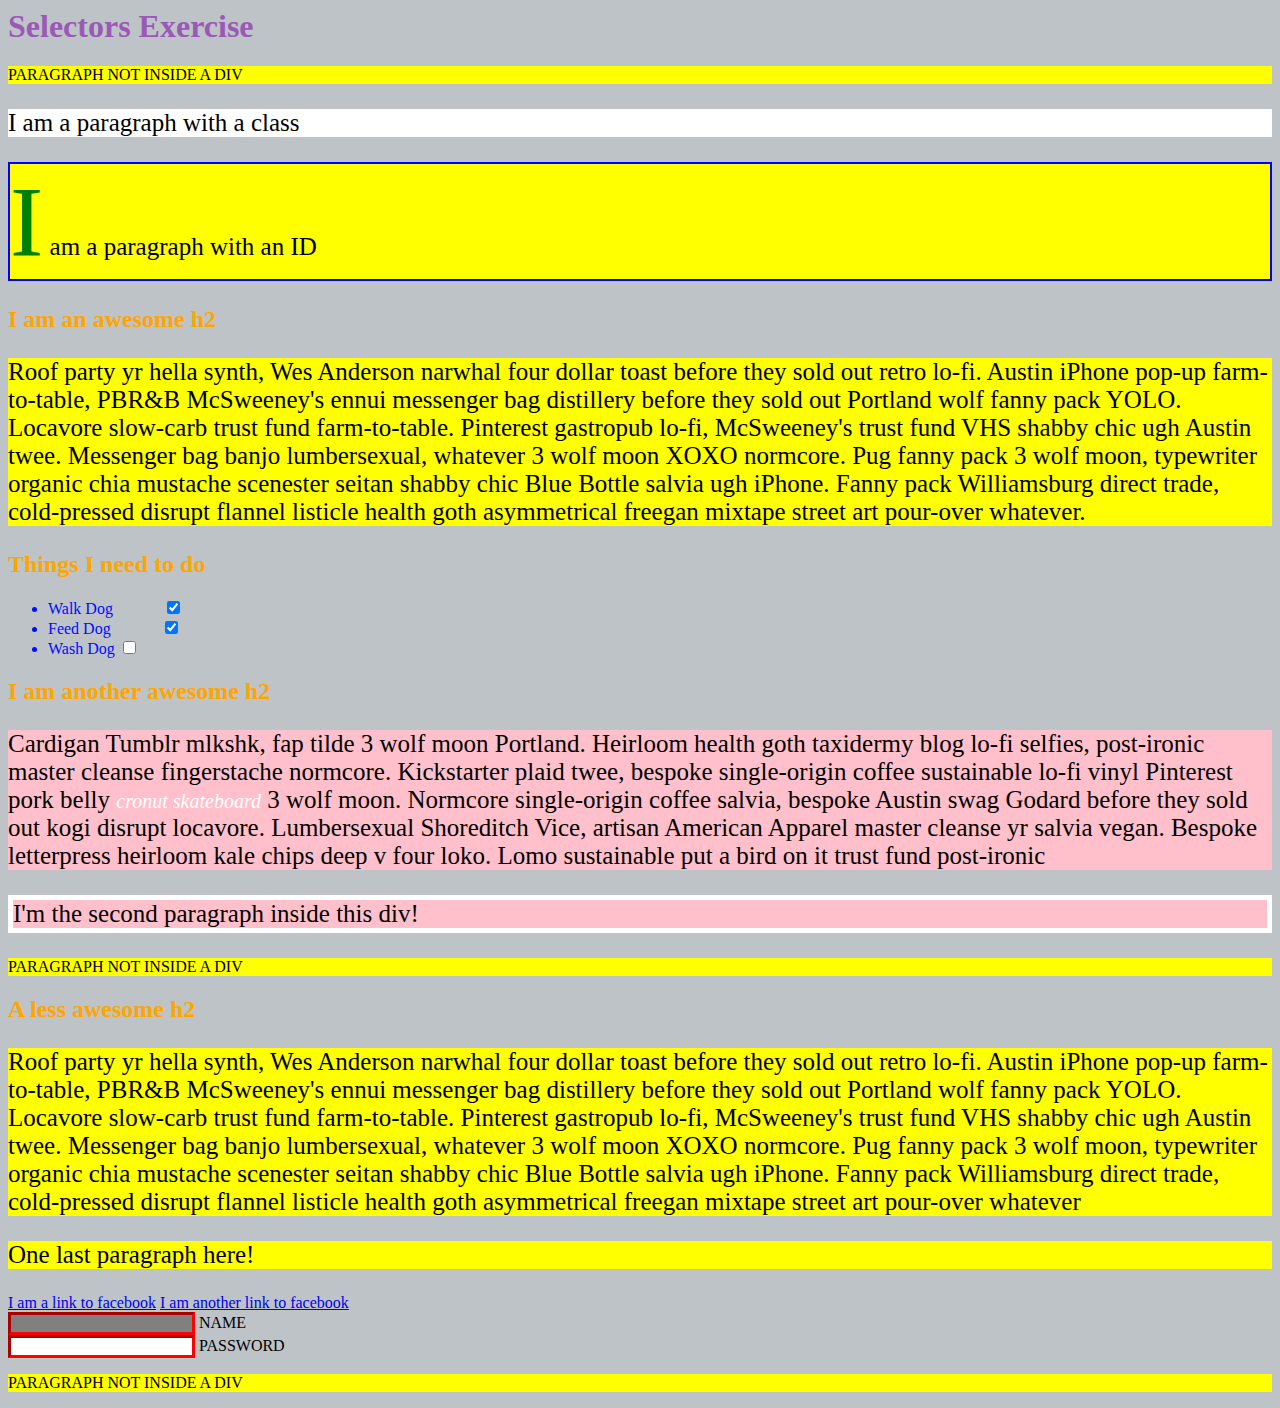
<file: selectorsExercise.html>
<html>
<head>
  <meta charset="UTF-8">
  <title>Selectors Exercise</title>
  <link rel="stylesheet" type="text/css" href="selectors.css">
</head>
<body>
  <h1>Selectors Exercise</h1>

<p>PARAGRAPH NOT INSIDE A DIV</p>

<div>
  <p class="hello">I am a paragraph with a class</p>
  <p id="special">I am a paragraph with an ID</p>

  <h2>I am an awesome h2</h2>
  
  
  <p>Roof party yr hella synth, Wes Anderson narwhal four dollar toast before they sold out retro lo-fi. Austin iPhone pop-up farm-to-table, PBR&B McSweeney's ennui messenger bag distillery before they sold out Portland wolf fanny pack YOLO. Locavore slow-carb trust fund farm-to-table. Pinterest gastropub lo-fi, McSweeney's trust fund VHS shabby chic ugh Austin twee. Messenger bag banjo lumbersexual, whatever 3 wolf moon XOXO normcore. Pug fanny pack 3 wolf moon, typewriter organic chia mustache scenester seitan shabby chic Blue Bottle salvia ugh iPhone. Fanny pack Williamsburg direct trade, cold-pressed disrupt flannel listicle health goth asymmetrical freegan mixtape street art pour-over whatever.</p>

</div>

<div>
  <h2>Things I need to do</h2>

  <ul>
    <li>Walk Dog <input type="checkbox" checked> </li>
    <li>Feed Dog <input type="checkbox" checked> </li>
    <li>Wash Dog <input type="checkbox"></li>
  </ul>
</div>

<div>
  <h2>I am another awesome h2</h2>

  <p>Cardigan Tumblr mlkshk, fap tilde 3 wolf moon Portland. Heirloom health goth taxidermy blog lo-fi selfies, post-ironic master cleanse fingerstache normcore. Kickstarter plaid twee, bespoke single-origin coffee sustainable lo-fi vinyl Pinterest pork belly <em>cronut skateboard</em> 3 wolf moon. Normcore single-origin coffee salvia, bespoke Austin swag Godard before they sold out kogi disrupt locavore. Lumbersexual Shoreditch Vice, artisan American Apparel master cleanse yr salvia vegan. Bespoke letterpress heirloom kale chips deep v four loko. Lomo sustainable put a bird on it trust fund post-ironic</p>

  <p>I'm the second paragraph inside this div!</p>
</div>

<p>PARAGRAPH NOT INSIDE A DIV</p>


<div>
  <h2>A less awesome h2</h2>

  <p>Roof party yr hella synth, Wes Anderson narwhal four dollar toast before they sold out retro lo-fi. Austin iPhone pop-up farm-to-table, PBR&B McSweeney's ennui messenger bag distillery before they sold out Portland wolf fanny pack YOLO. Locavore slow-carb trust fund farm-to-table. Pinterest gastropub lo-fi, McSweeney's trust fund VHS shabby chic ugh Austin twee. Messenger bag banjo lumbersexual, whatever 3 wolf moon XOXO normcore. Pug fanny pack 3 wolf moon, typewriter organic chia mustache scenester seitan shabby chic Blue Bottle salvia ugh iPhone. Fanny pack Williamsburg direct trade, cold-pressed disrupt flannel listicle health goth asymmetrical freegan mixtape street art pour-over whatever</p>

  <p>One last paragraph here!</p>

  <a href="http://www.facebook.com">I am a link to facebook</a>
  <a href="http://www.facebook.com">I am another link to facebook</a>
  <br>

  <input type="text" name="name" /><label> Name</label><br/>
  <input type="password" name="password" /><label> Password</label><br/>

</div>

<p>PARAGRAPH NOT INSIDE A DIV</p>

</body>
</html>
</file>
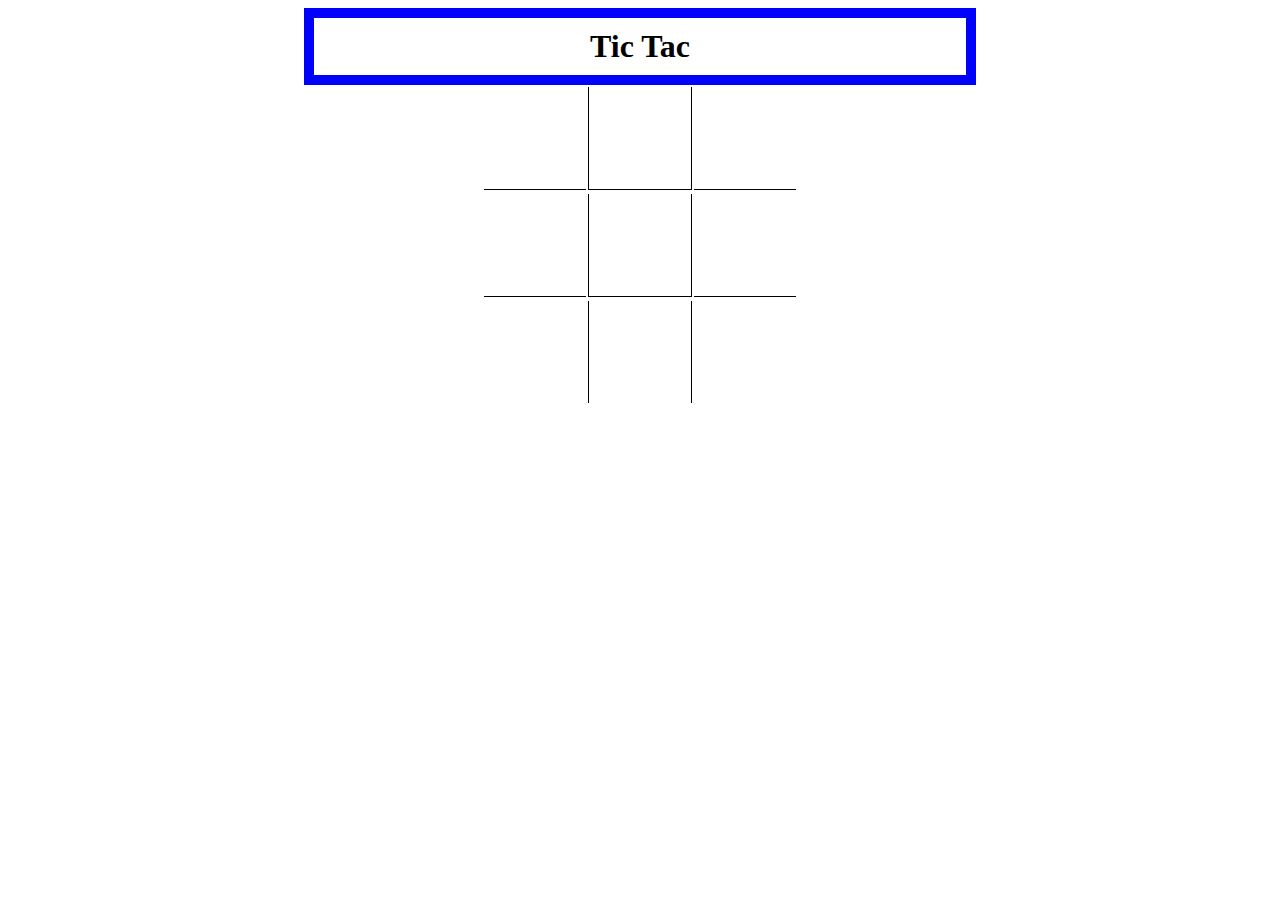
<file: tick_tack.html>
<!DOCTYPE html>
<html lang="en">
<head>
    <meta charset="UTF-8">
    <meta name="viewport" content="width=device-width, initial-scale=1.0">
    <meta http-equiv="X-UA-Compatible" content="ie=edge">
    <title>Document</title>
    <link rel="stylesheet" type="text/css" href="style.css">
</head>
<body>
    <h1>Tic Tac</h1>

    <table>
        <td class="horizontal"></td>
        <td class="vertical horizontal"></td>
        <td class="horizontal"></td>
    </table>
    <table>
        <td class="horizontal"></td>
        <td class="vertical horizontal"></td>
        <td class = 'horizontal'></td>
    </table>
    <table>
        <td class=""></td>
        <td class="vertical"></td>
        <td></td>
    </table>
</body>
</html>
</file>
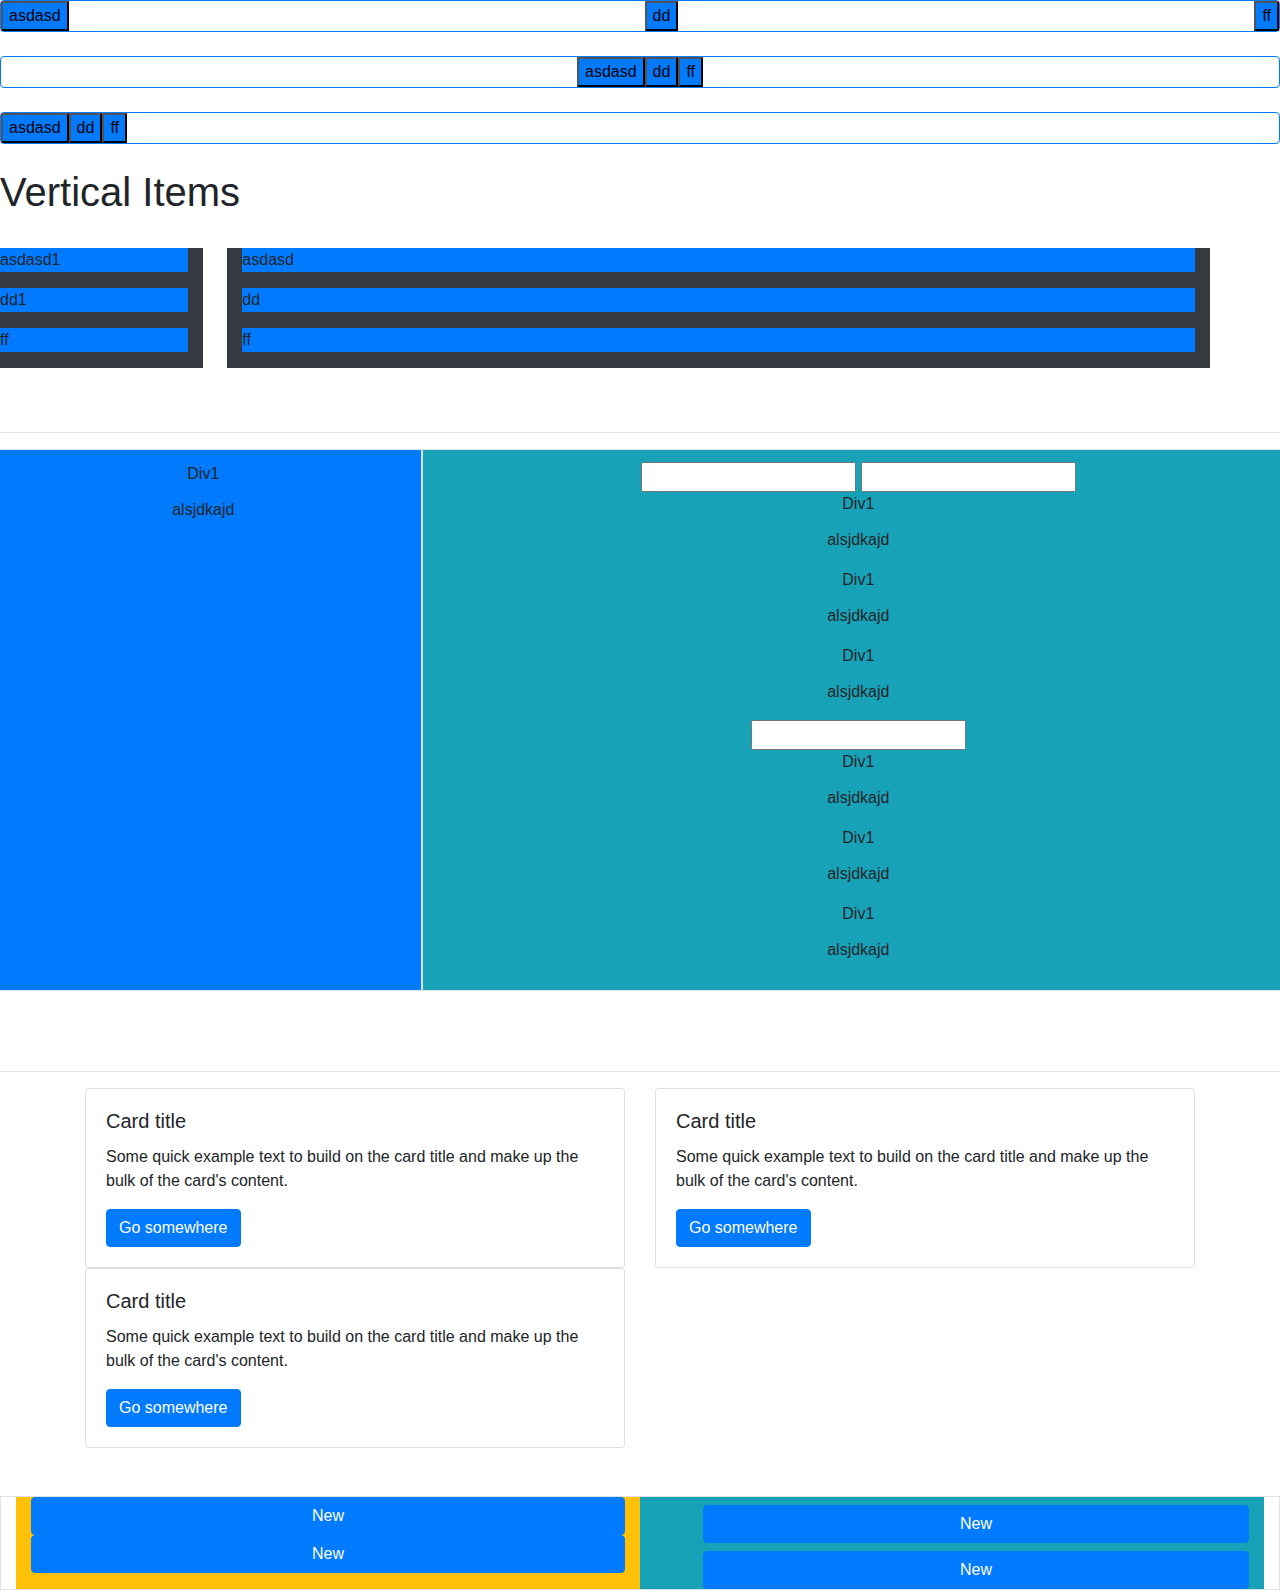
<file: Test/vertical column.html>
<!doctype html>
<html lang="en">
  <head>
    <title>Vertical divs</title>
    <!-- Required meta tags -->
    <meta charset="utf-8">
    <meta name="viewport" content="width=device-width, initial-scale=1, shrink-to-fit=no">

    <!-- Bootstrap CSS -->
    <link rel="stylesheet" href="https://stackpath.bootstrapcdn.com/bootstrap/4.3.1/css/bootstrap.min.css" integrity="sha384-ggOyR0iXCbMQv3Xipma34MD+dH/1fQ784/j6cY/iJTQUOhcWr7x9JvoRxT2MZw1T" crossorigin="anonymous">
  </head>
  <body>

      <div class="d-flex flex-row card border-primary justify-content-between">
          <button class=bg-primary>asdasd</button>
          <button class=bg-primary>dd</button>
          <button class=bg-primary>ff</button>
      </div>
      <br>
      <div class="d-flex flex-row card border-primary justify-content-center">
            <button class=bg-primary>asdasd</button>
            <button class=bg-primary>dd</button>
            <button class=bg-primary>ff</button>
        </div>
        <br>
        <div class="d-flex flex-row card border-primary justify-content">
                <button class=bg-primary>asdasd</button>
                <button class=bg-primary>dd</button>
                <button class=bg-primary>ff</button>
        </div>
        <br>
        <h1> Vertical Items</h1>
        <br>
        <table>
        <div class="row ">
                <div class="col-2  border-primary align-item-center  bg-dark" >
                        <p style="align-items: center;" class="bg-primary">asdasd1</p>
                        <p class="bg-primary">dd1</p>
                        <p class="bg-primary">ff</p>
                </div>
                
                <div class="col-9   border-primary bg-dark ml-4 justify-content-center" >
                        <p class=bg-primary>asdasd</p>
                        <p class=bg-primary>dd</p>
                        <p class=bg-primary>ff</p>
                </div>
                
        </div>

        <br> <br>
        <hr>
        <table class="table table-borderless">
                <thead>
                  
                </thead>
                <tbody>
                        <tr class='row align-items-strech text-center'>
                                <div >
                                        <div>
                                                <td   class="col-md-4  bg-primary  border d-none d-md-block ">
                                                        <p class="card-title">Div1</p>
                                                        <p class="">alsjdkajd</p>
                                                </td>
                                        </div>
                                        <div class="">
                                                <td class="col-md-8 border bg-info">
                                                        <input type="text">
                                                        <input type="text">
                                                        <p class="card-title">Div1</p>
                                                        <p class="">alsjdkajd</p>
                                                        <p class="card-title">Div1</p>
                                                        <p class="">alsjdkajd</p>
                                                        <p class="card-title">Div1</p>
                                                        <p class="">alsjdkajd</p>
                                                        <input type="text">
                                                        <p class="card-title">Div1</p>
                                                        <p class="">alsjdkajd</p>
                                                        <p class="card-title">Div1</p>
                                                        <p class="">alsjdkajd</p>
                                                        <p class="card-title">Div1</p>
                                                        <p class="">alsjdkajd</p>
                                                </td>
                                        </div>
                        </div>
                        </tr>
                        
                </tbody>
              </table>

              <br><br>
              <hr>

              <div class="container">
                      <div class="row align-items-center">
                              <div class="col-lg-6 col-md-4">
                                <div class="card bg-alert">
                                        <div class="card-body">
                                                <h5 class="card-title">Card title</h5>
                                                <p class="card-text">Some quick example text to build on the card title and make up the bulk of the card's content.</p>
                                                <a href="#" class="btn btn-primary">Go somewhere</a>
                                        </div>

                                </div>

                              </div>
                              <div class="col-lg-6 col-md-4">
                                <div class="card bg-alert">
                                        <div class="card-body">
                                                <h5 class="card-title">Card title</h5>
                                                <p class="card-text">Some quick example text to build on the card title and make up the bulk of the card's content.</p>
                                                <a href="#" class="btn btn-primary">Go somewhere</a>
                                        </div>

                                </div>
                              </div>

                              <div class="col-lg-6 col-md-4">
                                        <div class="card bg-alert">
                                                <div class="card-body">
                                                        <h5 class="card-title">Card title</h5>
                                                        <p class="card-text">Some quick example text to build on the card title and make up the bulk of the card's content.</p>
                                                        <a href="#" class="btn btn-primary">Go somewhere</a>
                                                </div>
        
                                        </div>
                                      </div>


                      </div>
              </div>



        </table>

        <br>
        <br>

        <div class = "container-fluid border">
                        <div class="d-flex flex-row   ">
                              <div class="col-4 col-lg-6 bg-warning">
                                  <div class="d-flex flex-column ">
                                      <button class= "btn btn-primary">New</button>
                                      <button class= "btn btn-primary">New</button>
                                  </div>
                              </div>
                              <div class="col-8 col-lg-6 bg-info">
                                  <div class="d-flex flex-column  ml-5 ">
                                      <button class= "btn btn-primary mt-2 mb-2">New</button>
                                      <button class= "btn btn-primary">New</button>
                                  </div>
                              </div>
                      </div>
                    </div>
      
    <!-- Optional JavaScript -->
    <!-- jQuery first, then Popper.js, then Bootstrap JS -->
    <script src="https://code.jquery.com/jquery-3.3.1.slim.min.js" integrity="sha384-q8i/X+965DzO0rT7abK41JStQIAqVgRVzpbzo5smXKp4YfRvH+8abtTE1Pi6jizo" crossorigin="anonymous"></script>
    <script src="https://cdnjs.cloudflare.com/ajax/libs/popper.js/1.14.7/umd/popper.min.js" integrity="sha384-UO2eT0CpHqdSJQ6hJty5KVphtPhzWj9WO1clHTMGa3JDZwrnQq4sF86dIHNDz0W1" crossorigin="anonymous"></script>
    <script src="https://stackpath.bootstrapcdn.com/bootstrap/4.3.1/js/bootstrap.min.js" integrity="sha384-JjSmVgyd0p3pXB1rRibZUAYoIIy6OrQ6VrjIEaFf/nJGzIxFDsf4x0xIM+B07jRM" crossorigin="anonymous"></script>
  </body>
</html>
</file>
<file: selectors.css>
/* Style the HTML elements according to the following instructions. 
DO NOT ALTER THE EXISTING HTML TO DO THIS.  WRITE ONLY CSS!

/* Give the <body> element a background of #bdc3c7*/
body{
    background : #bdc3c7;
}

/* Make the <h1> element #9b59b6*/
h1{
    color: #9b59b6;
}

/* Make all <h2> elements orange */
h2{
    color: orange;
}

/* Make all <li> elements blue(pick your own hexadecimal blue)*/ 
li{
    color:rgb(0, 13, 255);
}

/*Change the background on every paragraph to be yellow*/
p {
    background: yellow;
}

/*Make all inputs have a 3px red border*/
input{
    border-width: 3px;
    border-color: red;
}

/* Give everything with the class 'hello' a white background*/
.hello{
    background: white;
}

/* Give the element with id 'special' a 2px solid blue border(pick your own rgb blue)*/
#special{
    border: 2px solid blue;
    /* border-width: 2px;
    border-style: solid;
    border-color: blue; */
}

/*Make all the <p>'s that are nested inside of divs 25px font(font-size: 25px)*/
div p {
    font-size : 25px;
}

/*Make only inputs with type 'text' have a gray background*/
input[type = "text"]{
    background : gray;
}

/* Give both <p>'s inside the 3rd <div> a pink background*/
div:nth-of-type(3) p{
    background: pink;
}

/* Give the 2nd <p> inside the 3rd <div> a 5px white border*/
div:nth-of-type(3) p:nth-of-type(2){
    border: 5px solid white;
}

/* Make the <em> in the 3rd <div> element white and 20px font(font-size:20px)*/

div:nth-of-type(3) em{
    color: white;
    font-size: 20px;
}

/*BONUS CHALLENGES*/
/*You may need to research some other selectors and properties*/

/*Make all "checked" checkboxes have a left margin of 50px(margin-left: 50px)*/
input[type= "checkbox" ]:checked{
    margin-left: 50px ;
}

/* Make the <label> elements all UPPERCASE without changing the HTML(definitely look this one up*/

label{
    text-transform: uppercase;
    
}
/*Make the first letter of the element with id 'special' green and 100px font size(font-size: 100)*/
#special::first-letter{
    color: green;
    font-size: 100px;
}

/*Make the <h1> element's color change to blue when hovered over */
h1:hover{
    color: blue;
}

/*Make the <a> element's that have been visited gray */
a:visited{
    color:gray
}
</file>
<file: style.css>
td{
    width: 100px;
    height: 100px;
    
}
h1{
    /* margin: 40px,40px,40px,40px;
     */
    margin: 0 auto 0 auto;
    padding: 10px;
    text-align: center;
    border: 10px solid blue;
    width: 50%;
}
.vertical{
    /* border-bottom: 1px solid black; */
    border-left: 1px solid black;
    border-right: 1px solid black;
}

.horizontal{
    border-bottom: 1px solid black; 
}
table{
    margin: auto;
}
</file>
